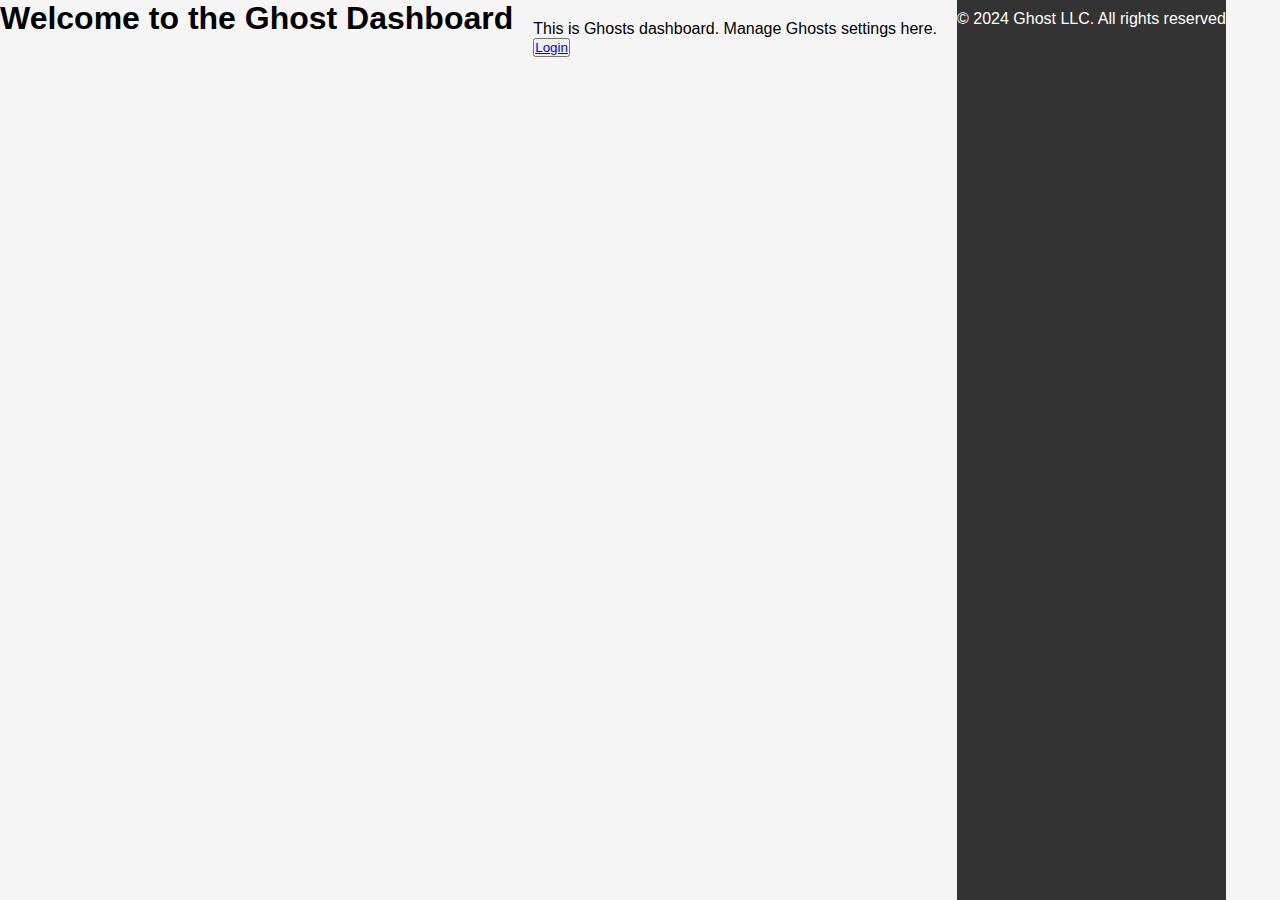
<file: src/dashboard/html/index.html>
<!DOCTYPE html>
<html lang="en">
    <head>
        <meta charset="UTF-8">
        <meta name="viewport"
        content="width-device-width",
        initial-scale=1.0">
        <title>Ghost Dashboard</title>
        <link rel="stylesheet" href="../css/style.css">
        </head>
        <body>

            <div class="container">
                <header>
                    <h1>Welcome to the Ghost Dashboard</
                        h1>
                </header>
                <main>
                    <div class="content">
                        <p class="description">This is Ghosts dashboard. Manage Ghosts settings here.</p>
                        <button class="login-btn">
                            <a href="https://discord.com/oauth2/authorize?client_id=596768950830891018&response_type=code&redirect_uri=http%3A%2F%2Flocalhost%3A1500%2Fapi%2Fauth%2Fdiscord%2Fredirect&scope=identify+guilds+guilds.join">Login</a>
                        </button>
                    </div>
                </main>
                <footer>
                    <p>&copy; 2024 Ghost LLC. All rights reserved</p>
                </footer>
            </div>

    </body>
    </html>
</file>
<file: src/dashboard/css/style.css>
* {
    margin: 0;
    padding: 0;
    box-sizing: border-box;
    font-family: Arial, sans-serif;
}

body {
    display: flex;
    flex-direction: column;
    min-height: 100vh;
}

.navbar {
    background-color: #333;
    color: white;
    display: flex;
    justify-content: space-between;
    padding: 10px;
    align-items: center;
}

.navbar-left, .navbar-right {
    display: flex;
    align-items: center;
}

.navbar-left .button, .navbar-right .button {
    margin-left: 10px;
}

.navbar-right p {
    margin-right: 10px;
}

.button {
    background-color: #4CAF50;
    color: white;
    padding: 10px 20px;
    text-align: center;
    text-decoration: none;
    display: inline-block;
    font-size: 16px;
    cursor: pointer;
    margin: 10px 2px;
    border: none;
    border-radius: 5px;
}

.logout-button {
    background-color: #f44336;
}

#navbar-avatar {
    width: 50px;
    height: 50px;
    border-radius: 50%;
    margin-right: 10px;
}

.container {
    display: flex;
    flex: 1;
    background-color: #f5f5f5;
}

.sidebar {
    width: 200px;
    background-color: #444;
    color: white;
    padding: 20px;
}

.sidebar ul {
    list-style: none;
}

.sidebar ul li {
    padding: 10px;
    cursor: pointer;
}

.sidebar ul li.active {
    background-color: #666;
    border-radius: 5px;
}

.content {
    flex: 1;
    padding: 20px;
}

.server-info {
    display: flex;
    align-items: center;
    margin-bottom: 20px;
}

.server-info img {
    width: 50px;
    height: 50px;
    border-radius: 50%;
    margin-right: 10px;
}

.section {
    display: none;
}

.section h2 {
    margin-bottom: 10px;
}

.section label {
    display: block;
    margin-bottom: 5px;
}

.section input {
    width: 100%;
    padding: 8px;
    margin-bottom: 10px;
    border: 1px solid #ccc;
    border-radius: 4px;
}

.section button {
    padding: 10px 20px;
    background-color: #333;
    color: white;
    border: none;
    border-radius: 4px;
    cursor: pointer;
}

footer {
    background-color: #333;
    color: white;
    text-align: center;
    padding: 10px 0;
}



/* ----------------------------------------- */


@media (max-width: 1200px) {
    .container {
        width: 90%;
        flex-direction: column;
        align-items: center;
    }

    .sidebar {
        width: 100%;
        margin-left: 20px;
        margin-bottom: 20px;
        border-radius: 5px;
    }

    .content {
        width: 100%;
    }

}

@media (max-width: 992px) {
    .navbar {
        flex-direction: column;
        align-items: center;
    }

    .navbar-left, .navbar-right {
        width: 100%;
        justify-content: center;
        margin-bottom: 10px;
    }

    .navbar-right p {
        margin: 10px 0;
    }

    .navbar-right img {
        width: 40px;
        height: 40px;
    }
}

@media (max-width: 768px) {
    .server-info img {
        width: 40px;
        height: 40px;
    }

    .button {
        padding: 8px 16px;
        font-size: 14px;
    }

    .sidebar ul li {
        padding: 8px;
    }


}

@media (max-width: 576px) {
    body {
        font-size: 14px;
    }

    .navbar {
        padding: 5px 10px;
    }

    .button {
        padding: 8px 16px;
        font-size: 14px;
    }

    .container {
        width: 90%;
        padding: 10px;
    }

    .sidebar {
        width: 100%;
        margin-left: 20px;
        padding: 10px;
    }

    .sidebar ul li {
        padding: 6px;
    }

    .content {
        width: 100%;
        padding: 10px;
    }

    .section input {
        padding: 6px;
    }

    .server-info img {
        width: 30px;
        height: 30px;
    }
}
</file>
